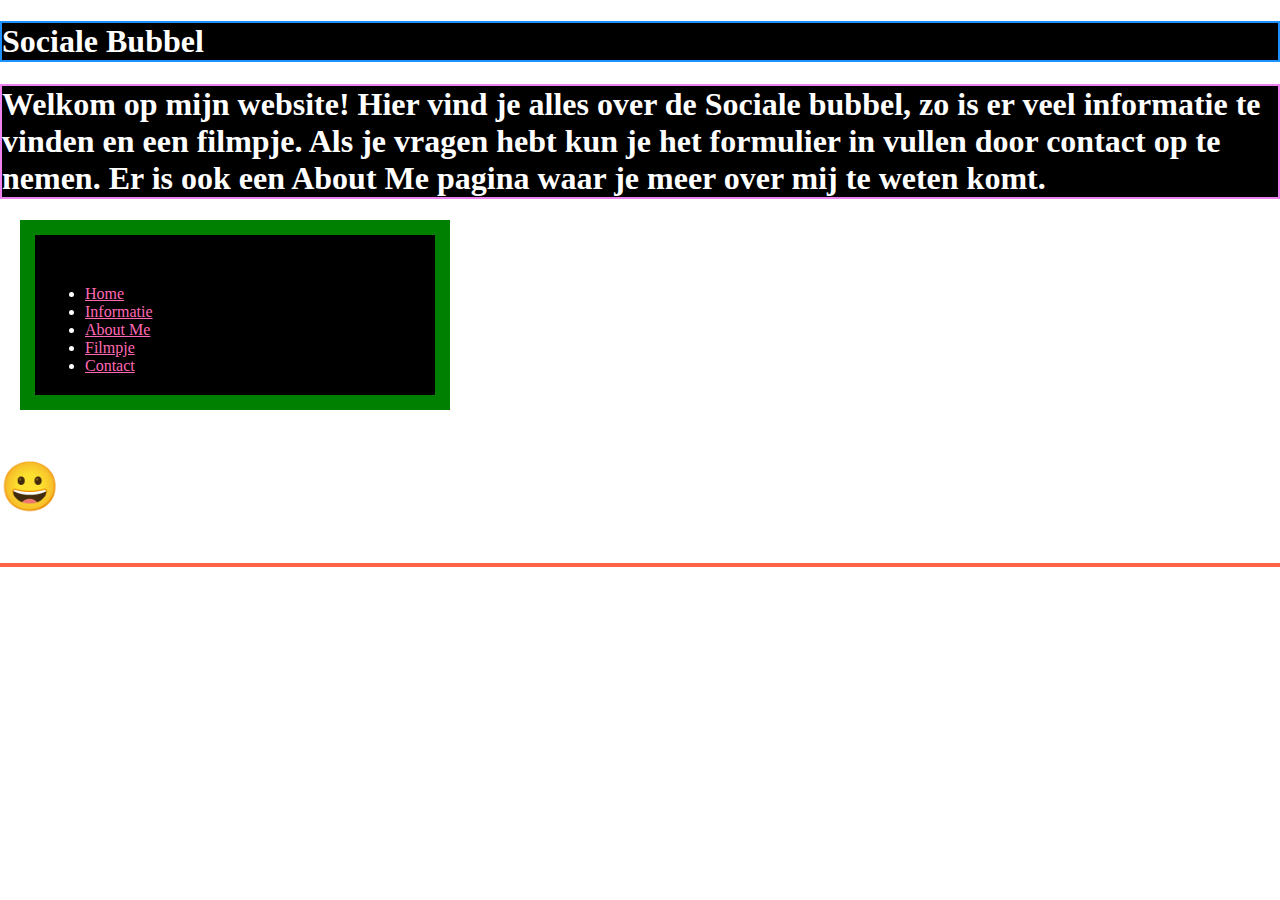
<file: index.html>
<!DOCTYPE html>
<html>

<head>
  <style>
a {
  color: hotpink;
}
    a:visited {
  text-decoration: none;
      color: magenta; 
}

a:hover {
  text-decoration: underline;
}

a:active {
  text-decoration: underline;
</style>
	<meta charset="utf-8">
<meta name="viewport" content="width=device-width, initial-scale=1">
	<title>Sociale Bubbel</title>
	<link href="style.css" rel="stylesheet" type="text/css" />
  <link rel="shortcut icon" type="image/jpg" href="images.jpg""/>
  </head>
<body>
 <header><h1 style="border:2px solid DodgerBlue;">Sociale Bubbel</h1> </header>  
	<article> <h1 style="border:2px solid Violet;"> Welkom op mijn website! Hier vind je alles over de Sociale bubbel, zo is er veel informatie te vinden en een filmpje. Als je vragen hebt kun je het formulier in vullen door contact op te nemen. Er is ook een About Me pagina waar je meer over mij te weten komt.  </article> </h1>
<div class="content">

  <nav> <li> 
    <a href="index.html">Home</a> </li>
    <li>
  <a href="Informatie.html">Informatie</a>
    </li>
    <li>
      <a href="Aboutme.html">About Me</a>
      <li> 
        <a href="Filmpje.html">Filmpje</a>
      </li>
        <li> 
          <a href="Contact.html">Contact</a>
        </li>
    </nav>
</div>

 <p style="font-size:48px">
&#128512; 
</p>
 <footer> <h1 style="border:2px solid Tomato;"></h1> </footer>
   
</body>

</html>
</file>
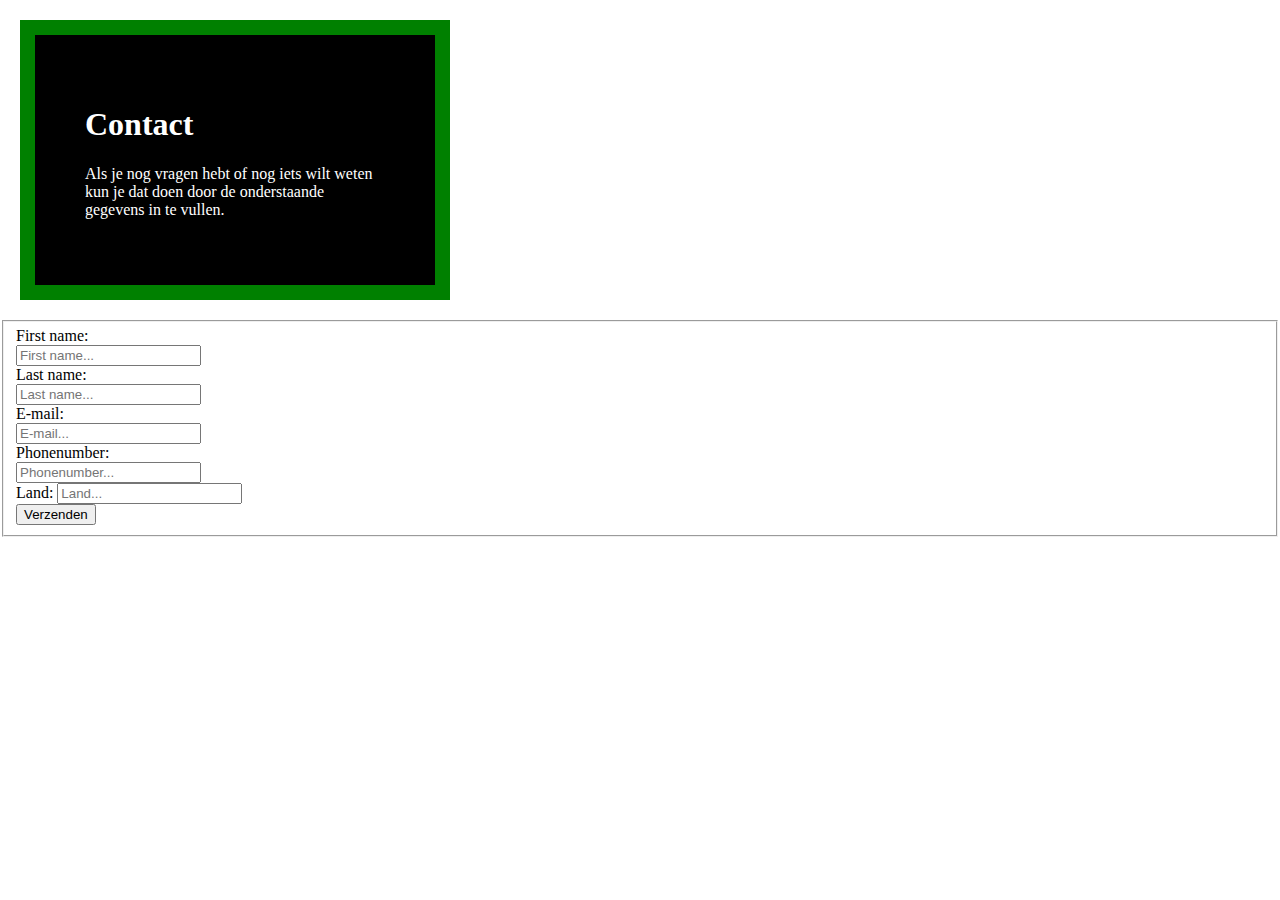
<file: Contact.html>
<head>
	<meta charset="utf-8">
<meta name="viewport" content="width=device-width, initial-scale=1">
	<title>Sociale Bubbel</title>
	<link href="style.css" rel="stylesheet" type="text/css" />
  <link rel="shortcut icon" type="image/jpg" href="images.jpg""/>
</head>
<body>
<div>
<h1 class= Intro"> Contact </h1>
<p> Als je nog vragen hebt of nog iets wilt weten kun je dat doen door de onderstaande gegevens in te vullen. </p></div> 

<form>
<fieldset>
  		<label class="invoerveld" for="fname">First name:</label><br>
  		<input class="invoerveld" type="text" id="fname" name="fname" placeholder="First name..." required=""> <br>
  		<label class="invoerveld" for="lname">Last name:</label><br>
  		<input class="invoerveld" type="text" id="lname" name="lname" placeholder="Last name..." required=""> <br>
			<label class="invoerveld" for="email">E-mail:</label><br>
			<input class="invoerveld" type="text" id="email" name="email" placeholder="E-mail..." required="">
	<br>
  <label class="invoerveld" for="phone">Phonenumber:</label><br>
  		<input class="invoerveld" type="text" id="phone" name="phone" placeholder="Phonenumber..." required=""> <br>

	<label for="browser">Land:</label>
		<input class="invoerveld" list="browsers" name="browser" id="browser" placeholder="Land..." required=""> <br>
			<input class="knop" type="submit" value="Verzenden">
	   <datalist id="browsers">
  	  <option value="Nederland">
  	  </option><option value="Belgium">
  	  </option><option value="France">
  	  </option><option value="Germany">
  	  </option><option value="Other">
	</datalist>
		</fieldset>
</form>
</body>
</file>
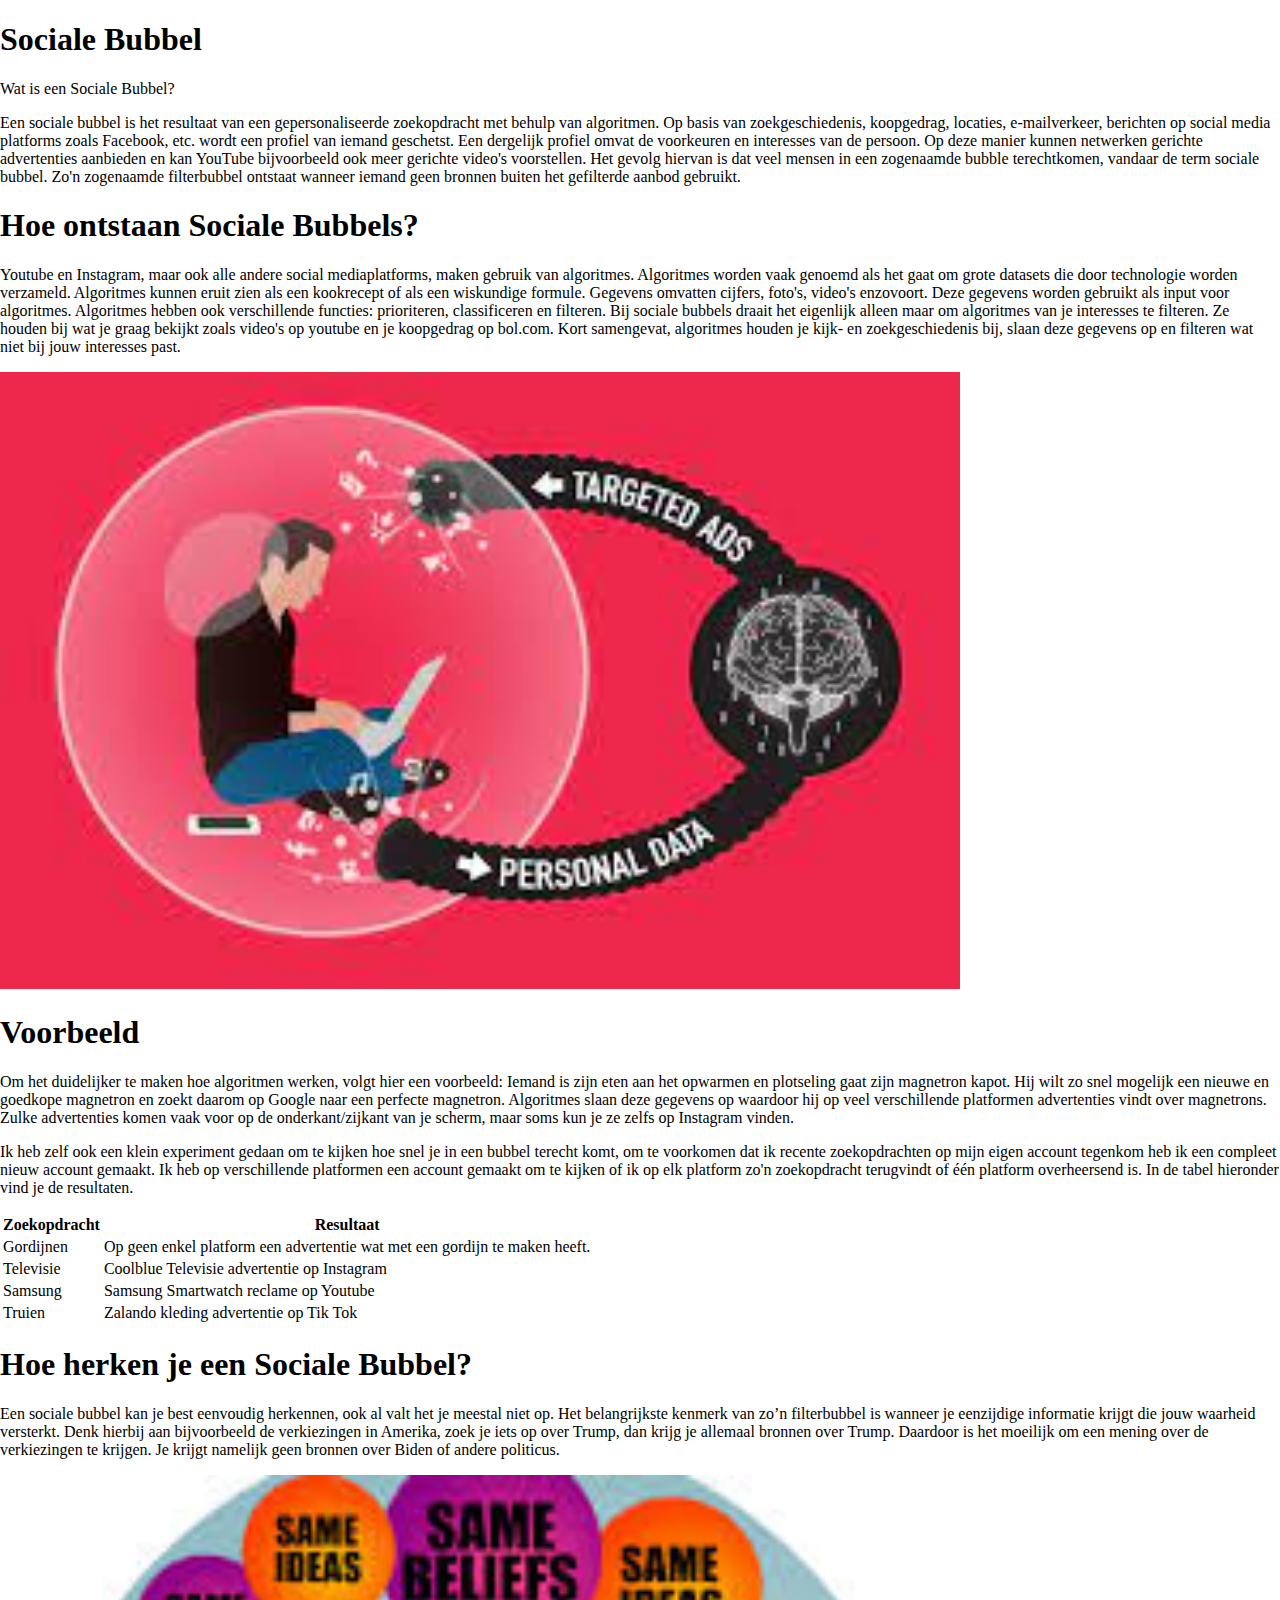
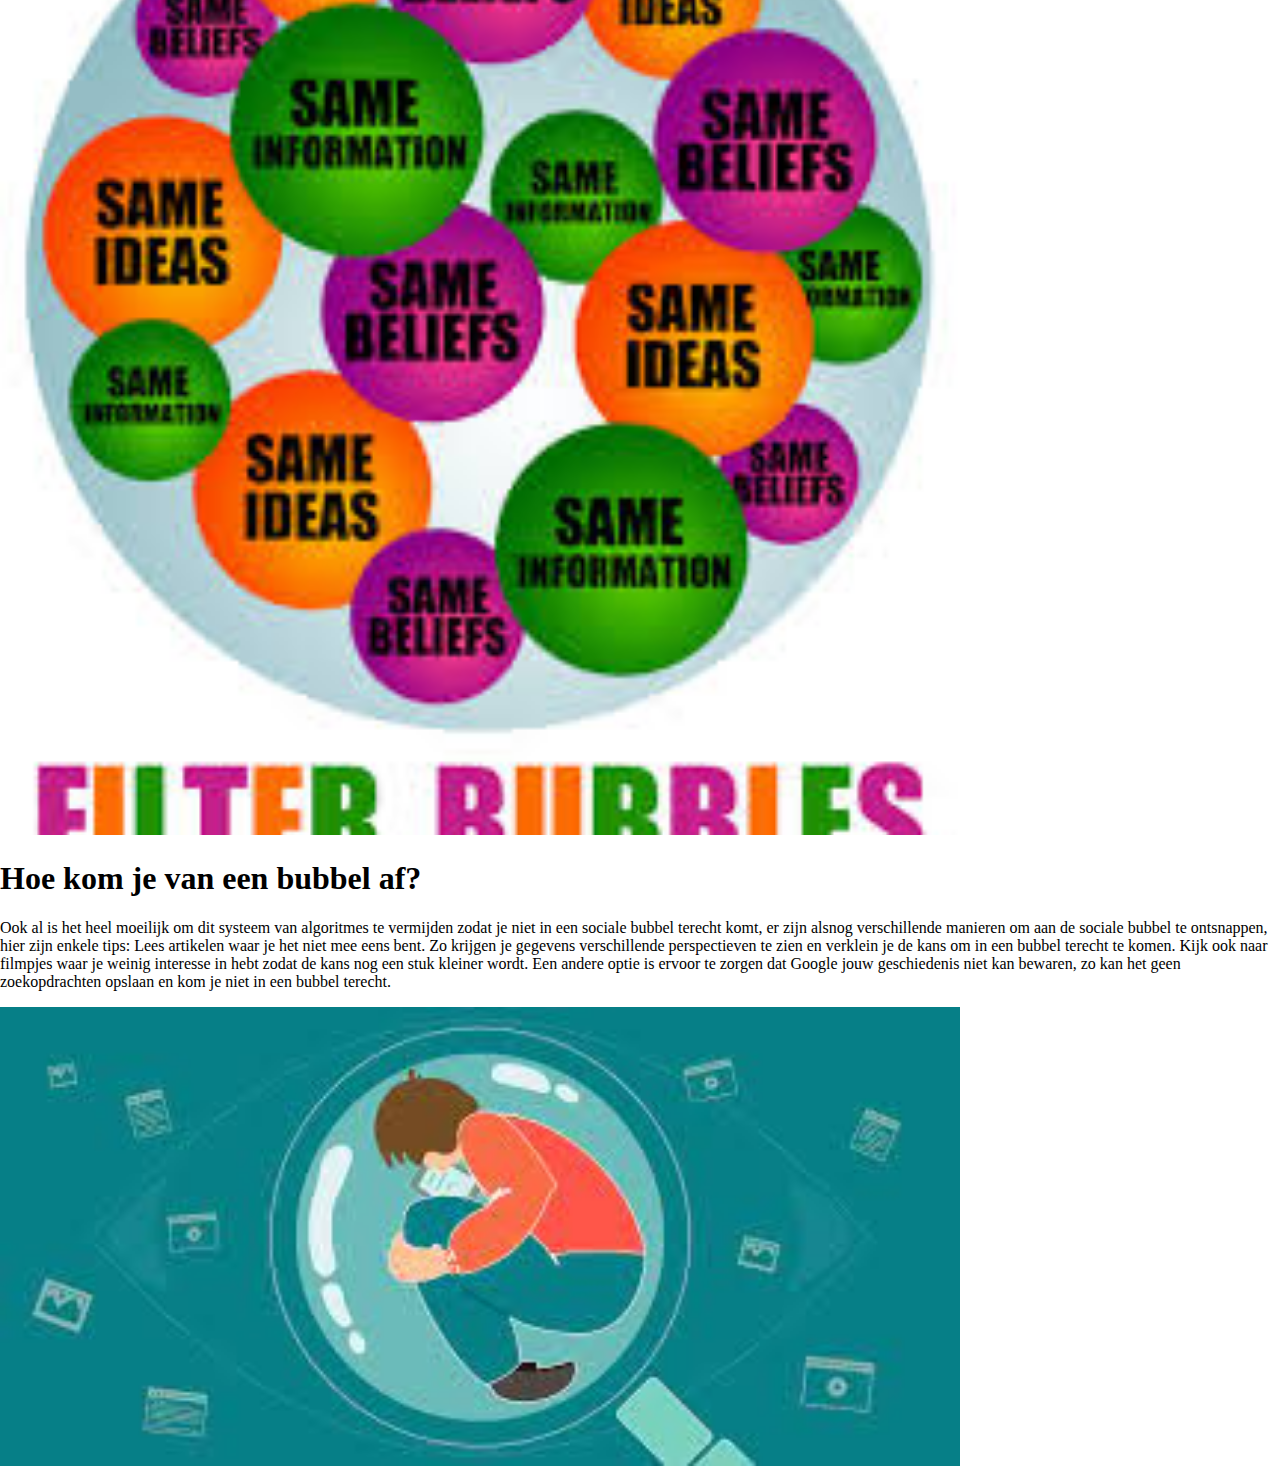
<file: Informatie.html>
<!DOCTYPE html>
<html>

<head>
	<meta charset="utf-8">
<meta name="viewport" content="width=device-width, initial-scale=1">
	<title>Informatie</title>
		<link href="style.css" rel="stylesheet" type="text/css" />
  <link rel="shortcut icon" type="image/jpg" href="images.jpg""/>

  <h1> Sociale Bubbel </h1>


	<p> Wat is een Sociale Bubbel? </p>
	Een sociale bubbel is het resultaat van een gepersonaliseerde zoekopdracht met behulp van algoritmen. Op basis van zoekgeschiedenis,
	koopgedrag, locaties, e-mailverkeer, berichten op social media platforms zoals Facebook, etc. wordt een profiel van iemand
	geschetst. Een dergelijk profiel omvat de voorkeuren en interesses van de persoon. Op deze manier kunnen netwerken gerichte
	advertenties aanbieden en kan YouTube bijvoorbeeld ook meer gerichte video's voorstellen. Het gevolg hiervan is dat veel
	mensen in een zogenaamde bubble terechtkomen, vandaar de term sociale bubbel. Zo'n zogenaamde filterbubbel ontstaat wanneer
	iemand geen bronnen buiten het gefilterde aanbod gebruikt.
 
 <p> <h1> Hoe ontstaan Sociale Bubbels? </h1> </p>

Youtube en Instagram, maar ook alle andere social mediaplatforms,  maken gebruik van algoritmes. Algoritmes worden vaak genoemd als het gaat om grote datasets die door technologie worden verzameld. Algoritmes kunnen eruit zien als een kookrecept of als een wiskundige formule. Gegevens omvatten cijfers, foto's, video's enzovoort. Deze gegevens worden gebruikt als input voor algoritmes.
Algoritmes hebben ook verschillende functies: prioriteren, classificeren en filteren. Bij sociale bubbels draait het eigenlijk alleen maar om algoritmes van je interesses te filteren. Ze houden bij wat je graag bekijkt zoals video's op youtube en je koopgedrag op bol.com. Kort samengevat, algoritmes houden je kijk- en zoekgeschiedenis bij, slaan deze gegevens op en filteren wat niet bij jouw interesses past. 
 <p>  </p>
  
  <img src="index.jpg">
<p> <h1> Voorbeeld </h1> </p> 

Om het duidelijker te maken hoe algoritmen werken, volgt hier een voorbeeld: 
Iemand is zijn eten aan het opwarmen en plotseling gaat zijn magnetron kapot. Hij wilt zo snel mogelijk een nieuwe en goedkope magnetron en zoekt daarom op Google naar een perfecte magnetron. Algoritmes slaan deze gegevens op waardoor hij op veel verschillende platformen advertenties vindt over magnetrons. Zulke advertenties komen vaak voor op de onderkant/zijkant van je scherm, maar soms kun je ze zelfs op Instagram vinden. 
<p>Ik heb zelf ook een klein experiment gedaan om te kijken hoe snel je in een bubbel terecht komt, om te voorkomen dat ik recente zoekopdrachten op mijn eigen account tegenkom heb ik een compleet nieuw account gemaakt. Ik heb op  verschillende platformen een account gemaakt om te kijken of ik op elk platform zo'n zoekopdracht terugvindt of één platform overheersend is. In de tabel hieronder vind je de resultaten. </p>

<table> <caption>
<tr>
<th>Zoekopdracht</th>
<th>Resultaat</th>
</tr>
<tr>
<td> Gordijnen </td>
<td> Op geen enkel platform een advertentie wat met een gordijn te maken heeft. </td>
</tr>
<tr>
<td>Televisie</td>
<td>Coolblue Televisie advertentie op Instagram </td>
</tr>
<tr>
<td>Samsung</td>
<td>Samsung Smartwatch reclame op Youtube</td>
</tr>
<tr>
<td> Truien </td>
<td> Zalando kleding advertentie op Tik Tok </td>
</tr>
</table> </caption>

<p> <h1> Hoe herken je een Sociale Bubbel? </h1> </p> 

Een sociale bubbel kan je best eenvoudig herkennen, ook al valt het je meestal niet op. Het belangrijkste kenmerk van zo’n filterbubbel is wanneer je eenzijdige informatie krijgt die jouw waarheid versterkt. Denk hierbij aan bijvoorbeeld de verkiezingen in Amerika, zoek je iets op over Trump, dan krijg je allemaal bronnen over Trump. Daardoor is het moeilijk om een mening over de verkiezingen te krijgen. Je krijgt namelijk geen bronnen over Biden of andere politicus.
<p>
</p>
  <img src="bub.jpg">
<p> <h1> Hoe kom je van een bubbel af? </h1> </p>
Ook al is het heel moeilijk om dit systeem van algoritmes te vermijden zodat je niet in een sociale bubbel terecht komt, er zijn alsnog verschillende manieren om aan de sociale bubbel te ontsnappen, hier zijn enkele tips:
Lees artikelen waar je het niet mee eens bent. Zo krijgen je gegevens verschillende perspectieven te zien en verklein je de kans om in een bubbel terecht te komen. Kijk ook naar filmpjes waar je weinig interesse in hebt zodat de kans nog een stuk kleiner wordt. Een andere optie is ervoor te zorgen dat Google jouw geschiedenis niet kan bewaren, zo kan het geen zoekopdrachten opslaan en kom je niet in een bubbel terecht. 
<p> </p>
  <img src="bubbel.jpg">
</file>
<file: style.css>
div { color: white; background-color: black}
header { color: white; background-color: black} 
footer { color: white; background-color: black}
article { color: white; background-color: black}
body { margin: 0}
header { color: white; background-color: black
height:50px}
.content { display: flex} 
.navigatie { display: flex} 
            
nav { width: 50vw;
     height: 60px; }
color: white; background-color: black }
aside { color: white; background-color: black}

img {
  width: 75%;
  height: auto;
} 
div {
  width: 300px;
  border: 15px solid green;
  padding: 50px;
  margin: 20px;

 @media screen and (min-width: 480px) {
  body {
    background-color: lightgreen;
  }

  footer { height: 40px;
   width: 25vd; } 

@media only screen and (max-width: 600px) {
  body {
    background-color: lightblue;
  }
}
</file>
